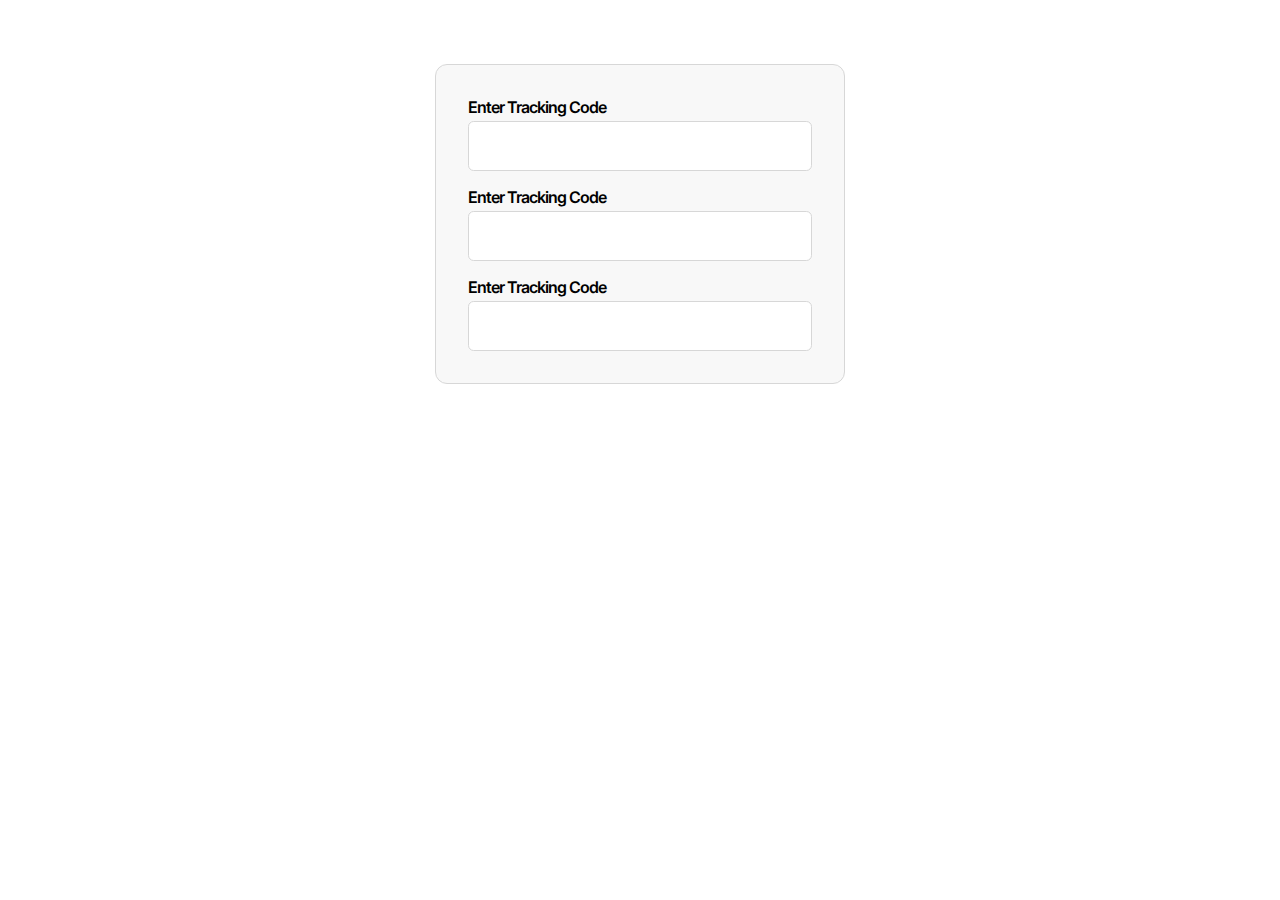
<file: module.html>
<!DOCTYPE html>
<html lang="en">
<head>
    <meta charset="UTF-8">
    <meta name="viewport" content="width=device-width, initial-scale=1.0">
    <title>Modular JavaScript</title>
    <link rel="stylesheet" href="./mod.css">
</head>
<body id="body">
    
    <!-- <div class="container">
        <form class="form">
            <div class="input-group">
                <label for="code">Enter Tracking Code</label>
                <input type="text" name="code" id="code">
            </div>
            
            <button>Track Order</button>
        </form>
    </div> -->

    <script src="./mod.js" type="module"></script>
</body>
</html>
</file>
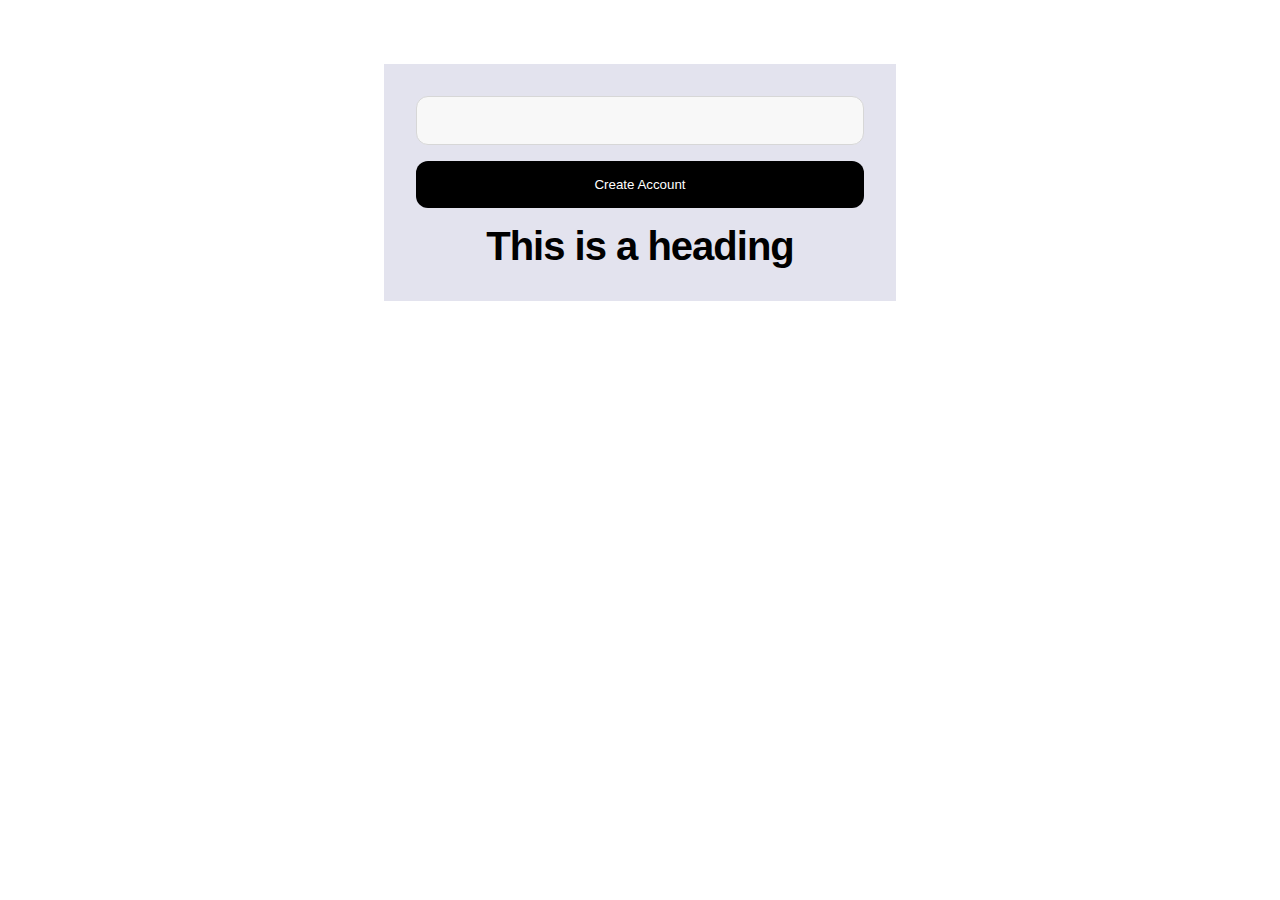
<file: new.html>
<!DOCTYPE html>
<html lang="en">
<head>
    <meta charset="UTF-8">
    <meta name="viewport" content="width=device-width, initial-scale=1.0">
    <title>Document</title>
    <link rel="stylesheet" href="./new.css">
</head>
<body>
    
    <div class="container">
        <input type="text">
        <button>Create Account</button>
        <h1>This is a heading</h1>
    </div>



</body>
</html>
</file>
<file: mod.css>
@import url('https://fonts.googleapis.com/css2?family=Inter:ital,opsz,wght@0,14..32,100..900;1,14..32,100..900&display=swap');

*{
    margin: 0;
    padding: 0;
    box-sizing: border-box;
    font-family: "Inter", system-ui;
    letter-spacing: -1px;
}

.container{
    margin: 4rem auto;
    width: 32%;
    height: auto;
    background-color: #f8f8f8;
    padding: 2rem;
    display: flex;
    flex-direction: row;
    justify-content: start;
    align-items: start;
    border: 1px solid #d7d7d7;
    border-radius: 0.75rem;
}

.form{
    width: 100%;
    height: auto;
    display: flex;
    flex-direction: column;
    justify-content: start;
    align-items: start;
    row-gap: 1rem;
}

.input-group{
    width: 100%;
    height: auto;
    display: flex;
    flex-direction: column;
    justify-content: start;
    align-items: start;
    row-gap: 0.25rem;
}

.input-group label{
    font-weight: 600;
}

.input-group input{
    width: 100%;
    height: auto;
    padding: 1rem;
    border-radius: 0.35rem;
    border: none;
    outline: none;
    border: 1px solid #d7d7d7;
}

.form button{
    background-color: #7033FF;
    color: white;
    font-weight: 600;
    width: 100%;
    height: auto;
    padding: 1rem;
    border: none;
    outline: none;
    cursor: pointer;
    border-radius: 0.35rem;
}
</file>
<file: new.css>
*{
    margin: 0;
    padding: 0;
    box-sizing: border-box;
}

.container{
    width: 40%;
    height: auto;
    display: flex;
    flex-direction: column;
    justify-content: center;
    align-items: center;
    background-color: #e3e3ee;
    margin: 4rem auto;
    padding: 2rem;
    row-gap: 1rem;
}

button{
    background-color: black;
    color: white;
    padding: 1rem;
    border-radius: 0.75rem;
    outline: none;
    cursor: pointer;
    border: none;
    transition: background-color 1s ease-in-out, padding 1s ease-in-out, transform 1s ease-in-out;
    width: 100%;
}

input{
    width: 100%;
    height: auto;
    padding: 1rem;
    border: 1px solid #d7d7d7;
    outline: none;
    background-color: #f8f8f8;
    border-radius: 0.75rem;
    transition: all 1s ease-in-out;
}

input:focus{
    background-color: white;
    border: 1px solid blue;
}

button:hover{
    background-color: blue;
    padding: 1rem 1.5rem;
    transform:translateX(1rem);
}

h1{
    font-family: Verdana, Geneva, Tahoma, sans-serif;
    letter-spacing: -1px;
    font-size: 2.5rem;
    animation: headingAnimation 2s ease-in-out;
}

@keyframes headingAnimation {
    from{
        transform: translateY(2rem);
        color: white;
        font-size: 1.1rem;
    }

    to{
        transform: translateY(0);
        color: black;
        font-size: 2.5rem;
    }
}
</file>
